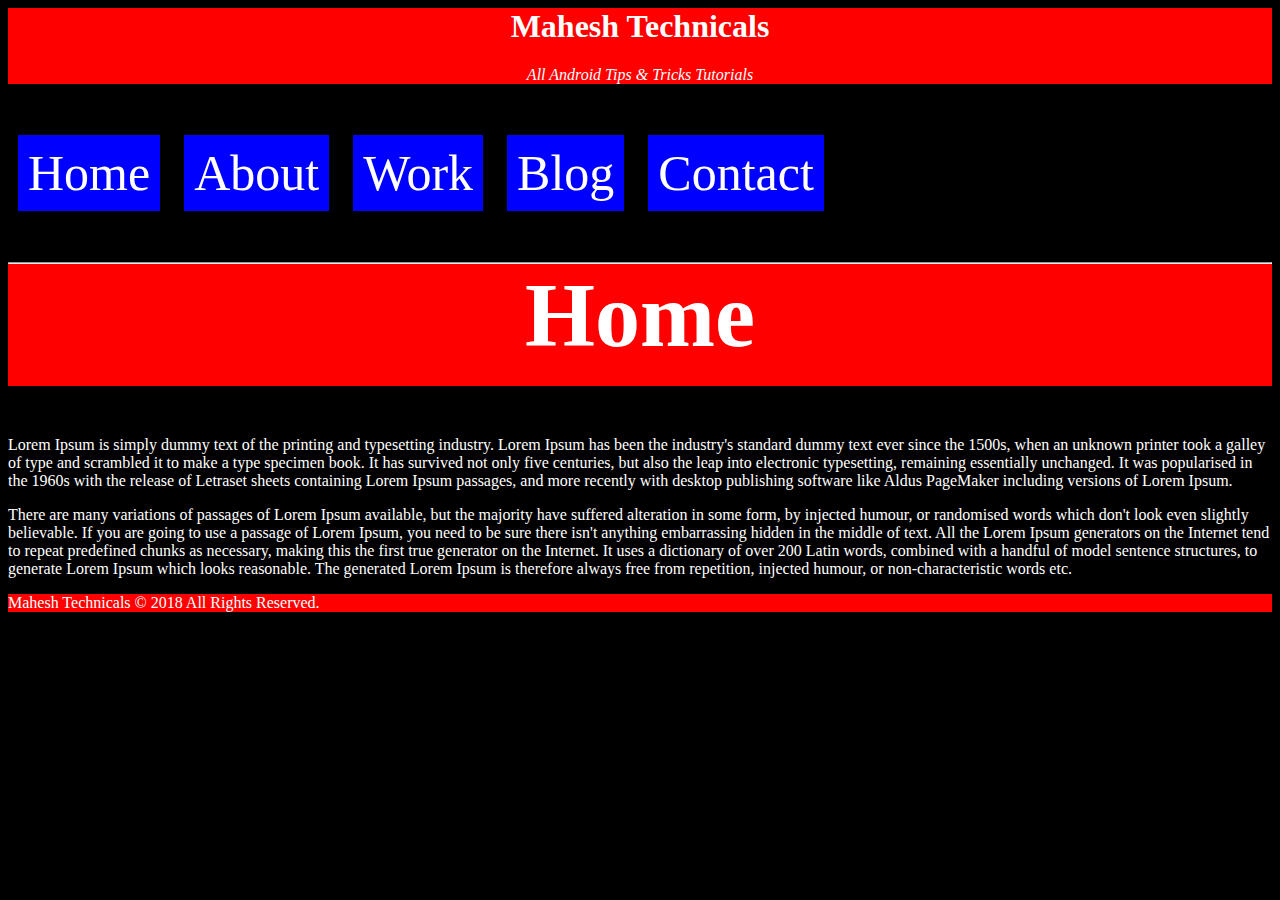
<file: index.html>
<docktype>
<html>

     <head>
     
<link rel="stylesheet" href="style.css">        
     
         <title>Maheshtechnicals.com</title>
     
     </head>
     
     <body>
     
<!--Header-->     
          <div class="header" >
              <h1><center>Mahesh Technicals</h1>
              <p><i><center>All Android Tips & Tricks Tutorials</i></p></div>
              
              
       <!--Main menu-->
              
        <div class ="top-menu">      
              
           <ul>
              <a href="index.html" ><li>Home</li></a>
              <a href="about.html" ><li>About</li></a>
              <a href="work.html" ><li>Work</li></a>
              <a href="blog.html" ><li>Blog</li></a>
              <a href="contact.html" ><li>Contact</li></a>
           </ul><hr></div>
               
               <!--Page title-->               
               
               <div class ="page-title" >
               <h3>Home</h3></div>   <!--/Page title-->              
               
               
               <!--/Header-->
 <p>Lorem Ipsum is simply dummy text of the printing and typesetting industry. Lorem Ipsum has been the industry's standard dummy text ever since the 1500s, when an unknown printer took a galley of type and scrambled it to make a type specimen book. It has survived not only five centuries, but also the leap into electronic typesetting, remaining essentially unchanged. It was popularised in the 1960s with the release of Letraset sheets containing Lorem Ipsum passages, and more recently with desktop publishing software like Aldus PageMaker including versions of Lorem Ipsum.</p>    
 
 <p>There are many variations of passages of Lorem Ipsum available, but the majority have suffered alteration in some form, by injected humour, or randomised words which don't look even slightly believable. If you are going to use a passage of Lorem Ipsum, you need to be sure there isn't anything embarrassing hidden in the middle of text. All the Lorem Ipsum generators on the Internet tend to repeat predefined chunks as necessary, making this the first true generator on the Internet. It uses a dictionary of over 200 Latin words, combined with a handful of model sentence structures, to generate Lorem Ipsum which looks reasonable. The generated Lorem Ipsum is therefore always free from repetition, injected humour, or non-characteristic words etc.</p>
 
 
</body>

<!--footer-->

<footer><div class="footer" >

       <p><a style ="text-decoration:none;"  href="http://maheshtechnicals.com" >Mahesh Technicals</a> &copy 2018 All Rights Reserved. </p></div>
       <!--footer-->

</footer>

</html>
</file>
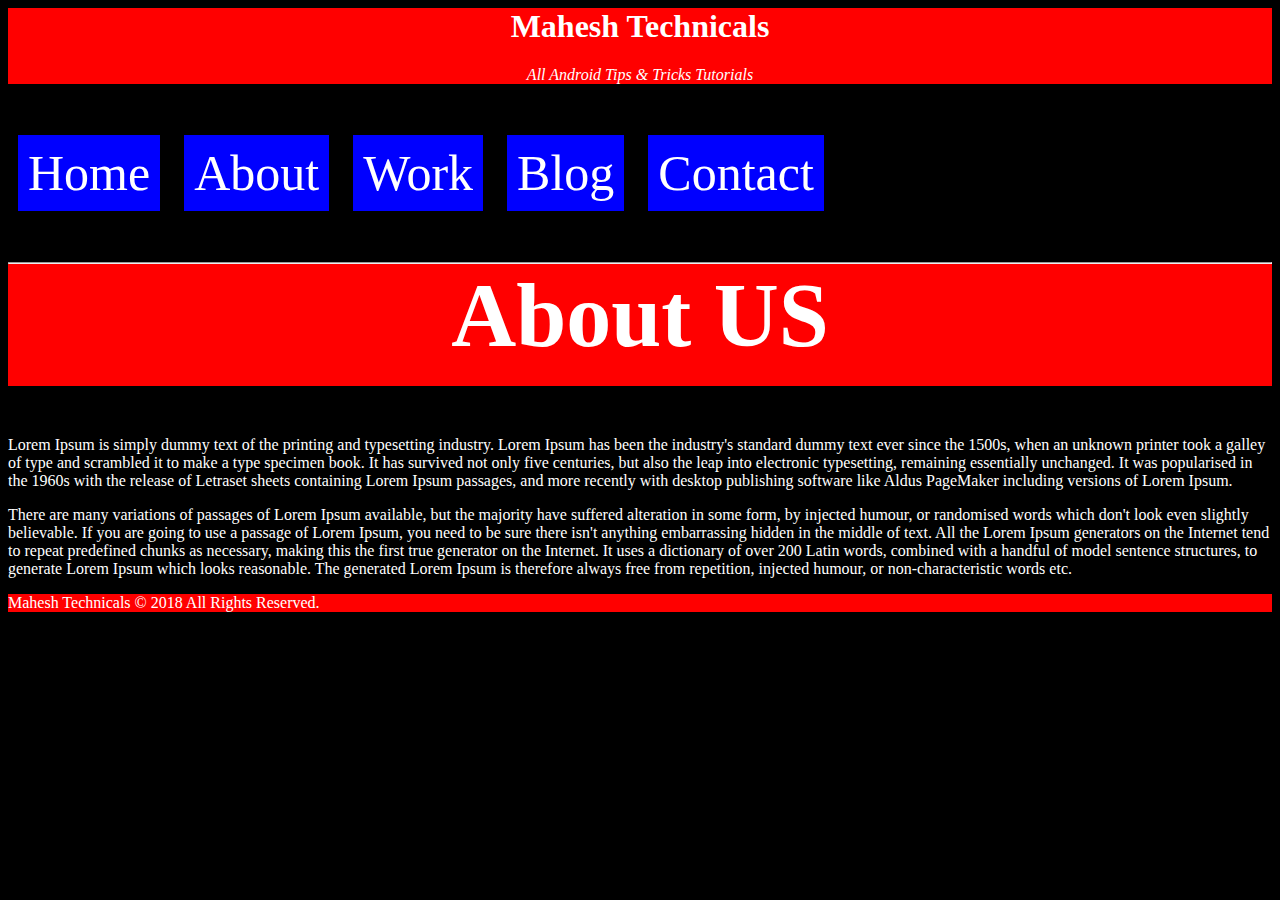
<file: about.html>
<docktype>
<html>

     <head>
     
<link rel="stylesheet" href="style.css">        
     
         <title>Maheshtechnicals.com</title>
     
     </head>
     
     <body>
     
<!--Header-->     
          <div class="header" >
              <h1><center>Mahesh Technicals</h1>
              <p><i><center>All Android Tips & Tricks Tutorials</i></p></div>
              
              
       <!--Main menu-->
              
        <div class ="top-menu">      
              
           <ul>
              <a href="index.html" ><li>Home</li></a>
              <a href="about.html" ><li>About</li></a>
              <a href="work.html" ><li>Work</li></a>
              <a href="blog.html" ><li>Blog</li></a>
              <a href="contact.html" ><li>Contact</li></a>
           </ul><hr></div>
               
               <!--Page title-->               
               
               <div class ="page-title" >
               <h3>About US</h3></div>   <!--/Page title-->              
               
               
               <!--/Header-->
 <p>Lorem Ipsum is simply dummy text of the printing and typesetting industry. Lorem Ipsum has been the industry's standard dummy text ever since the 1500s, when an unknown printer took a galley of type and scrambled it to make a type specimen book. It has survived not only five centuries, but also the leap into electronic typesetting, remaining essentially unchanged. It was popularised in the 1960s with the release of Letraset sheets containing Lorem Ipsum passages, and more recently with desktop publishing software like Aldus PageMaker including versions of Lorem Ipsum.</p>    
       
<p>There are many variations of passages of Lorem Ipsum available, but the majority have suffered alteration in some form, by injected humour, or randomised words which don't look even slightly believable. If you are going to use a passage of Lorem Ipsum, you need to be sure there isn't anything embarrassing hidden in the middle of text. All the Lorem Ipsum generators on the Internet tend to repeat predefined chunks as necessary, making this the first true generator on the Internet. It uses a dictionary of over 200 Latin words, combined with a handful of model sentence structures, to generate Lorem Ipsum which looks reasonable. The generated Lorem Ipsum is therefore always free from repetition, injected humour, or non-characteristic words etc.</p>
       
</body>

<!--footer-->

<footer><div class="footer" >

       <p><a style ="text-decoration:none ;"  href="http://maheshtechnicals.com" >Mahesh Technicals</a> &copy 2018 All Rights Reserved. </p></div>
       <!--footer-->

</footer>

</html>
</file>
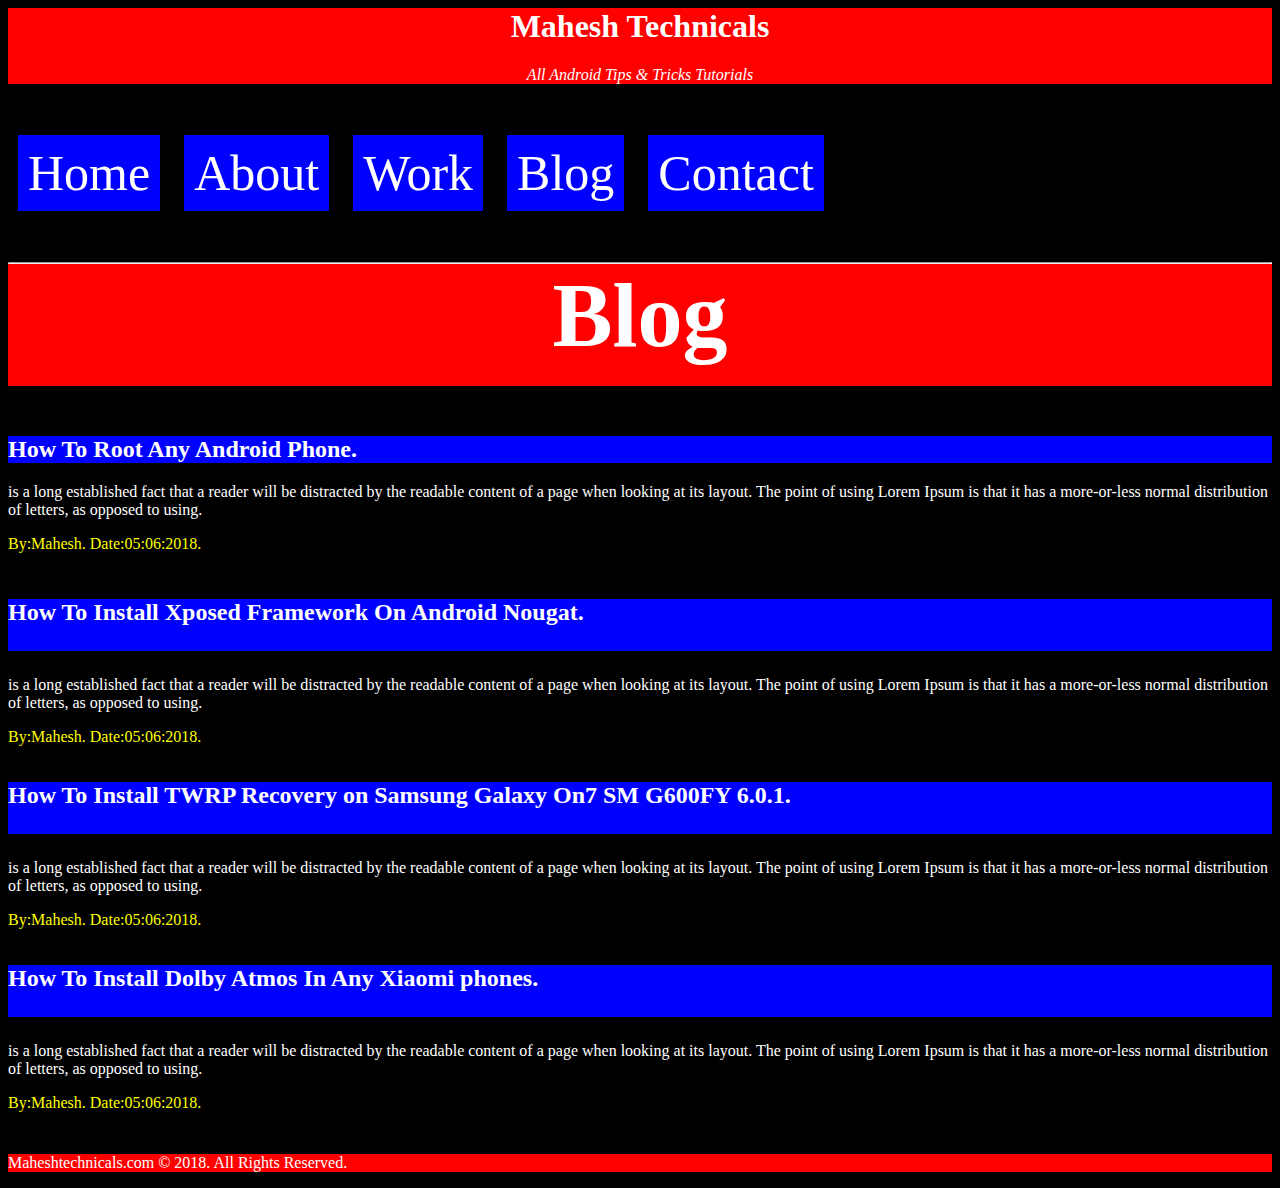
<file: blog.html>
</docktype>
<html>

     <head>
     
<link rel="stylesheet" href="style.css">        
     
         <title>Maheshtechnicals.com</title>
     
     </head>
     
     <body>
     
<!--Header-->     
          <div class="header" >
              <h1><center>Mahesh Technicals</h1>
              <p><i><center>All Android Tips & Tricks Tutorials</i></p></div>
              
              
       <!--Main menu-->
              
        <div class ="top-menu">      
              
           <ul>
              <a href="index.html" ><li>Home</li></a>
              <a href="about.html" ><li>About</li></a>
              <a href="work.html" ><li>Work</li></a>
              <a href="blog.html" ><li>Blog</li></a>
              <a href="contact.html" ><li>Contact</li></a>
           </ul><hr></div>
               
<!--Page title-->               
               
<div class ="page-title" >
<h3>Blog</h3></div>   <!--/Page title-->              
               
               
               <!--/Header-->
<!--post-->
 <div class="posta" >    
 <h2>How To Root Any Android Phone.</h2>
 <p>is a long established fact that a reader will be distracted by the readable content of a page when looking at its layout. The point of using Lorem Ipsum is that it has a more-or-less normal distribution of letters, as opposed to using.</p>
 
 <div class ="date" >
 <p>By:Mahesh.  <span>Date:05:06:2018. </p> </span>   </div>
</div>  <!--/post-->  
<!--post-->
 <div class="post" >    
 <h2>How To Install Xposed Framework On Android Nougat.</h2>
 <p>is a long established fact that a reader will be distracted by the readable content of a page when looking at its layout. The point of using Lorem Ipsum is that it has a more-or-less normal distribution of letters, as opposed to using.</p></div>
   <div class ="date" >
   <p>By:Mahesh.  <span>Date:05:06:2018. </p> </span>
   </div>
 <!--/post-->  

<!--post-->
 <div class="post" >    
 <h2>How To Install TWRP Recovery on Samsung Galaxy On7 SM G600FY 6.0.1. </h2>
 <p>is a long established fact that a reader will be distracted by the readable content of a page when looking at its layout. The point of using Lorem Ipsum is that it has a more-or-less normal distribution of letters, as opposed to using.</p></div>
   <div class ="date" >
   <p>By:Mahesh.  <span>Date:05:06:2018. </p> </span>
   </div>
 <!--/post-->  

<!--post-->
 <div class="post" >    
 <h2>How To Install Dolby Atmos In Any Xiaomi phones. </h2>
 <p>is a long established fact that a reader will be distracted by the readable content of a page when looking at its layout. The point of using Lorem Ipsum is that it has a more-or-less normal distribution of letters, as opposed to using.</p></div>
<div class ="date" >
 <p>By:Mahesh.  <span>Date:05:06:2018. </p> </span>   
 </div>
  <!--/post-->         
</body>

<!--footer-->
<footer><div class="footer" >

       <p><a style="text-decoration:none;"  href="http://maheshtechnicals.com" >Maheshtechnicals.com</a> &copy 2018. All Rights Reserved. </p></div>
       <!--footer-->
</footer>

</html>
</file>
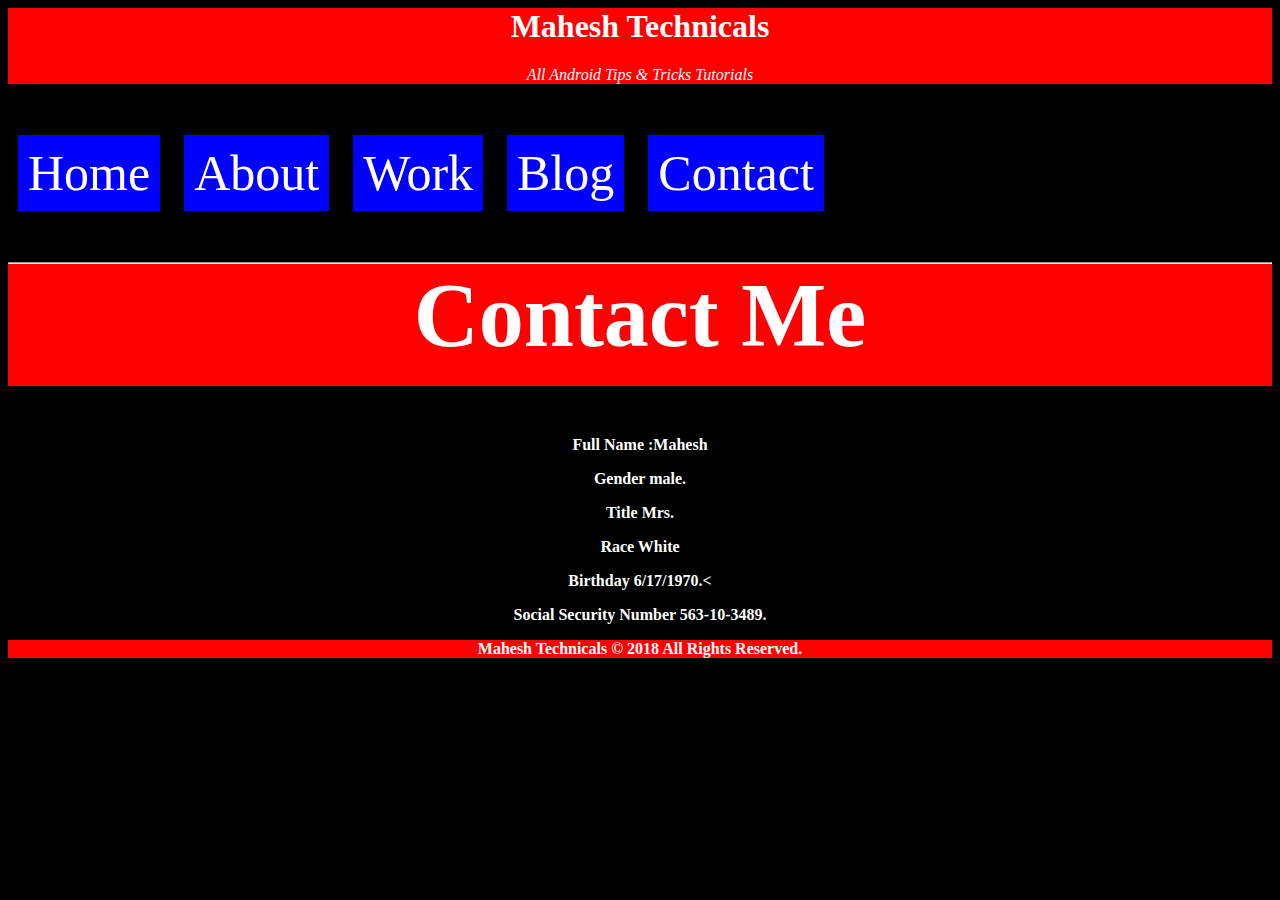
<file: contact.html>
<docktype>
<html>

     <head>
     
<link rel="stylesheet" href="style.css">        
     
         <title>Maheshtechnicals.com</title>
     
     </head>
     
     <body>
     
<!--Header-->     
          <div class="header" >
              <h1><center>Mahesh Technicals</h1>
              <p><i><center>All Android Tips & Tricks Tutorials</i></p></div>
              
              
       <!--Main menu-->
              
        <div class ="top-menu">      
              
           <ul>
              <a href="index.html" ><li>Home</li></a>
              <a href="about.html" ><li>About</li></a>
              <a href="work.html" ><li>Work</li></a>
              <a href="blog.html" ><li>Blog</li></a>
              <a href="contact.html" ><li>Contact</li></a>
           </ul><hr></div>
               
               <!--Page title-->               
               
               <div class ="page-title" >
               <h3>Contact Me</h3></div>   <!--/Page title-->              
               
               
               <!--/Header-->
         
<center><p><b>Full Name :Mahesh</b></p>
<p><b>Gender male.</b></p>
<p><b>Title	Mrs.</b></p>
<p><b>Race	White</b></p>
<p><b>Birthday	6/17/1970.<
<p><b>Social Security Number 563-10-3489. </b></p>

</body>

<!--footer-->

<footer><div class="footer" >

       <p><a style ="text-decoration :none ;"  href="http://maheshtechnicals.com" >Mahesh Technicals</a> &copy 2018 All Rights Reserved. </p></div>
       <!--footer-->

</footer>

</html>
</file>
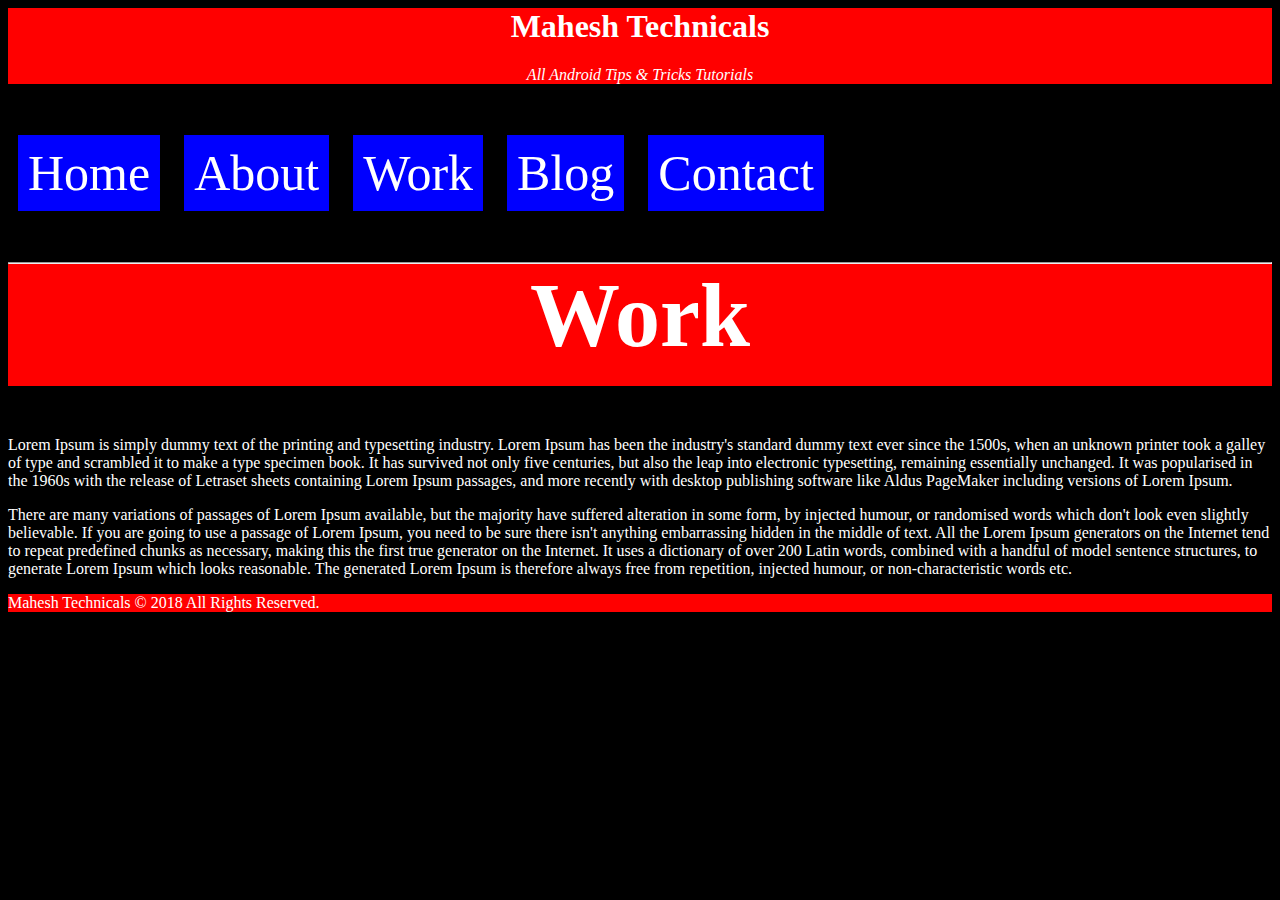
<file: work.html>
<docktype>
<html>

     <head>
     
<link rel="stylesheet" href="style.css">        
     
         <title>Maheshtechnicals.com</title>
     
     </head>
     
     <body>
     
<!--Header-->     
          <div class="header" >
              <h1><center>Mahesh Technicals</h1>
              <p><i><center>All Android Tips & Tricks Tutorials</i></p></div>
              
              
       <!--Main menu-->
              
        <div class ="top-menu">      
              
           <ul>
              <a href="index.html" ><li>Home</li></a>
              <a href="about.html" ><li>About</li></a>
              <a href="work.html" ><li>Work</li></a>
              <a href="blog.html" ><li>Blog</li></a>
              <a href="contact.html" ><li>Contact</li></a>
           </ul><hr></div>
               
               <!--Page title-->               
               
               <div class ="page-title" >
               <h3>Work</h3></div>   <!--/Page title-->              
               
               
               <!--/Header-->
 <p>Lorem Ipsum is simply dummy text of the printing and typesetting industry. Lorem Ipsum has been the industry's standard dummy text ever since the 1500s, when an unknown printer took a galley of type and scrambled it to make a type specimen book. It has survived not only five centuries, but also the leap into electronic typesetting, remaining essentially unchanged. It was popularised in the 1960s with the release of Letraset sheets containing Lorem Ipsum passages, and more recently with desktop publishing software like Aldus PageMaker including versions of Lorem Ipsum.</p>    
       
<p>There are many variations of passages of Lorem Ipsum available, but the majority have suffered alteration in some form, by injected humour, or randomised words which don't look even slightly believable. If you are going to use a passage of Lorem Ipsum, you need to be sure there isn't anything embarrassing hidden in the middle of text. All the Lorem Ipsum generators on the Internet tend to repeat predefined chunks as necessary, making this the first true generator on the Internet. It uses a dictionary of over 200 Latin words, combined with a handful of model sentence structures, to generate Lorem Ipsum which looks reasonable. The generated Lorem Ipsum is therefore always free from repetition, injected humour, or non-characteristic words etc.</p>
       
</body>

<!--footer-->

<footer><div class="footer" >

       <p><a href="http://maheshtechnicals.com" >Mahesh Technicals</a> &copy 2018 All Rights Reserved. </p></div>
       <!--footer-->

</footer>

</html>
</file>
<file: style.css>
body{background:black;color :white ;
} 

.header{background:Red;
} 

a{color :white;text-decoration:none;
} 

ul{list-style-type:none;
margin :30px 0px 30px 0px;
padding :30px 0px 30px 0px ;
} 

li{display:inline;
font-size:50px;
margin :10px;
padding:10px;
background:blue;
} 
footer{background:Red;
margin:0px;
padding:0px;
} 

h3{background:Red;Text-align:Center;
font-size:90px;width :100/; height:72;
margin:0px 0px 50px 0px;
padding:0px 0px 50px 0px;
} 

.post h2{background-color:blue;
margin :0px 0px 25px 0px;
padding:0px 0px 25px 0px;
} 
.date{color:yellow;
margin :0px 0px 10px 0px;
padding:0px 0px 10px 0px;
} 

hr{
margin:0px;
padding:0px;
} 

.post p{margin :0px;
padding:0px;
} 

.posta{margin :0px 0px 5px 0px;
padding:0px 0px 5px 0px;
} 

.posta h2{background:blue;
}
</file>
